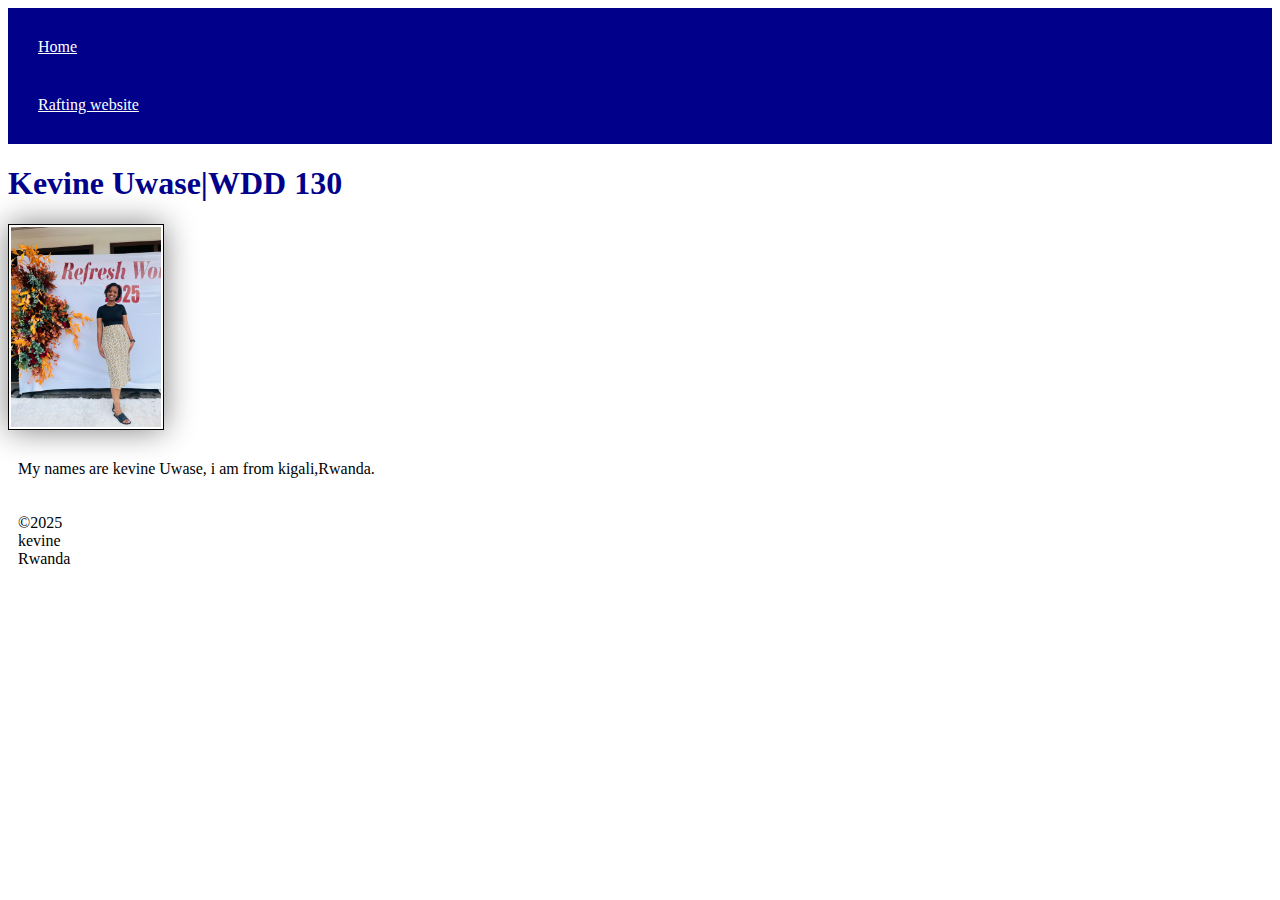
<file: index.html>
<!Doctype html>
<html lang="eng-us" >
    <head> 
        <meta charset="UTF-8">
        <meta name="viewport" content="width=device-width, initial-scale=1.0">
        <title>Kevine Uwase|WDD 130</title>
        <link rel="stylesheet" href="Styles/styles.css">
    </head>
    <body>
        <header>
            <nav>
                <a href="#">Home</a>
                <a href="wwr/">Rafting website</a>
            </nav>
        </header>
        <main>
            <h1>Kevine Uwase|WDD 130</h1>
            <img src="images/profile.jpeg" alt="kevine" width="200px">
            <p>My names are kevine Uwase, i am from kigali,Rwanda.</p>

        </main>
        <footer>
            <p>©2025<br/> kevine<br/> Rwanda<br/></p>
        </footer>
    </body>
</file>
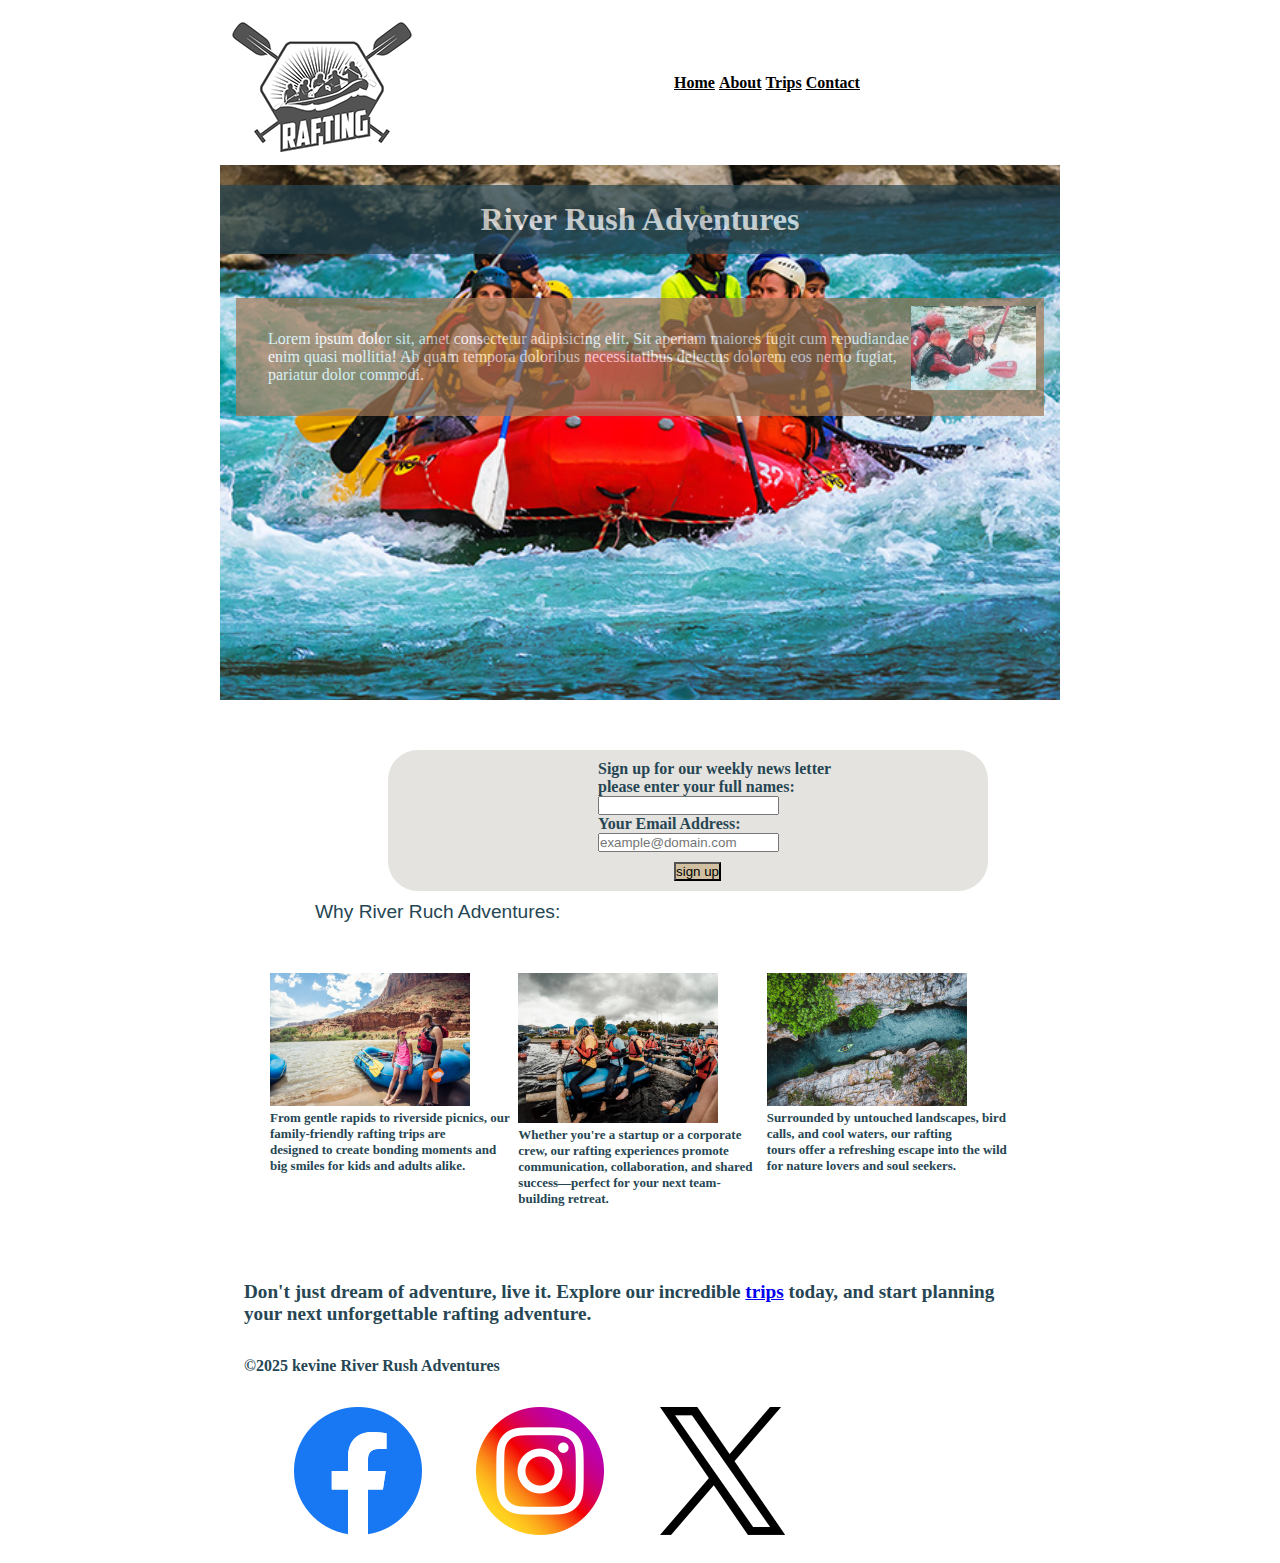
<file: wwr/index.html>
<!DOCTYPE html>
 <html lang="en">
    <head>
         <meta charset="UTF-8">
         <meta name="author" content="Kevine Uwase">
         <meta name="viewport" content="width=device-width, initial-scale=1.0">
         <meta name="discription" content="Home">
         <title>River Rush Adventures Home page</title>
         <link rel="preconnect" href="https://fonts.google.com/specimen/Oswald">
         <link rel="preconnect" href="https://fonts.google.com/specimen/Open+Sans" crossorigin>
         <link rel="preconnect" href="https://https://fonts.google.com/specimen/Roboto">
         <link rel="stylesheet" href="styles/rafting.css">
         
    </head>
    <body>
        <header>
           <img src="images/Logo.png" alt="Rafting company Logo">
           <nav>
            <a href="index.html">Home</a>
            <a href="about.html">About</a>
            <a href="trips.html">Trips</a>
            <a href="contact.html">Contact</a>
           </nav> 
        </header>
        <main>
            <div class="hero">
                <img src="images/hero.jpg" alt="hero background image">
                <h1>River Rush Adventures</h1>
                <article>
                     <img src="images/happy_customer.jpeg" alt="happy customers">
                    <p>Lorem ipsum dolor sit, amet consectetur adipisicing elit. Sit aperiam maiores fugit cum repudiandae enim quasi mollitia! Ab quam tempora doloribus necessitatibus delectus dolorem eos nemo fugiat, pariatur dolor commodi.</p>
               </article>
            </div>
            <div class="form">
                <form>
                    <label>Sign up for our weekly news letter</label> <br>
                    <label for="names">please enter your full names: </label> <br>
                    <input type="text" id="names" name="names"><br>
                    <label for="email">Your Email Address:</label><br>
                    <input type="email" id="email" name="email" placeholder="example@domain.com"><br>
                    <button type="submit">sign up</button>
                </form>

            </div>
            <span>Why River Ruch Adventures: </span>
            <div class="css_grid">
                <figure>
                    <img src="images/image_homepage.jpg" alt="family rafting">
                    <figcaption>From gentle rapids to riverside picnics, our family-friendly rafting trips are <br> designed to create bonding moments and big smiles for kids and adults alike.

                    </figcaption>
                </figure>
                 <figure>
                    <img src="images/image2_homepage.jpg" alt="team play">
                    <figcaption>Whether you're a startup or a corporate crew, our rafting experiences promote <br> communication, collaboration, and shared success—perfect for your next team-building retreat.</figcaption>

                </figure>
                 <figure>
                    <img src="images/image3_homepage.jpg" alt="nature">
                    <figcaption>Surrounded by untouched landscapes, bird calls, and cool waters, our rafting <br> tours offer a refreshing escape into the wild for nature lovers and soul seekers.</figcaption>
                </figure>
            </div>
            <p id="home_page">Don't just dream of adventure, live it. Explore our incredible <a href="trips.html">trips</a> today, and start planning your next unforgettable rafting adventure. </p>

        </main>
        <footer>
            <p> ©2025  kevine River Rush Adventures </p>
            <nav class="socialmedia">
                <a href="https://facebook.com">
                    <img src="images/facebook.webp" alt="Facebook Logo">
                </a>
                <a href="https://instagram.com">
                    <img src="images/instagram.webp" alt="instagram logo">
                </a>
                <a href="https://twitter.com">
                    <img src="images/twitter.webp" alt="twitter logo">
                </a>
            </nav>
        </footer>
    </body>
</html>
</file>
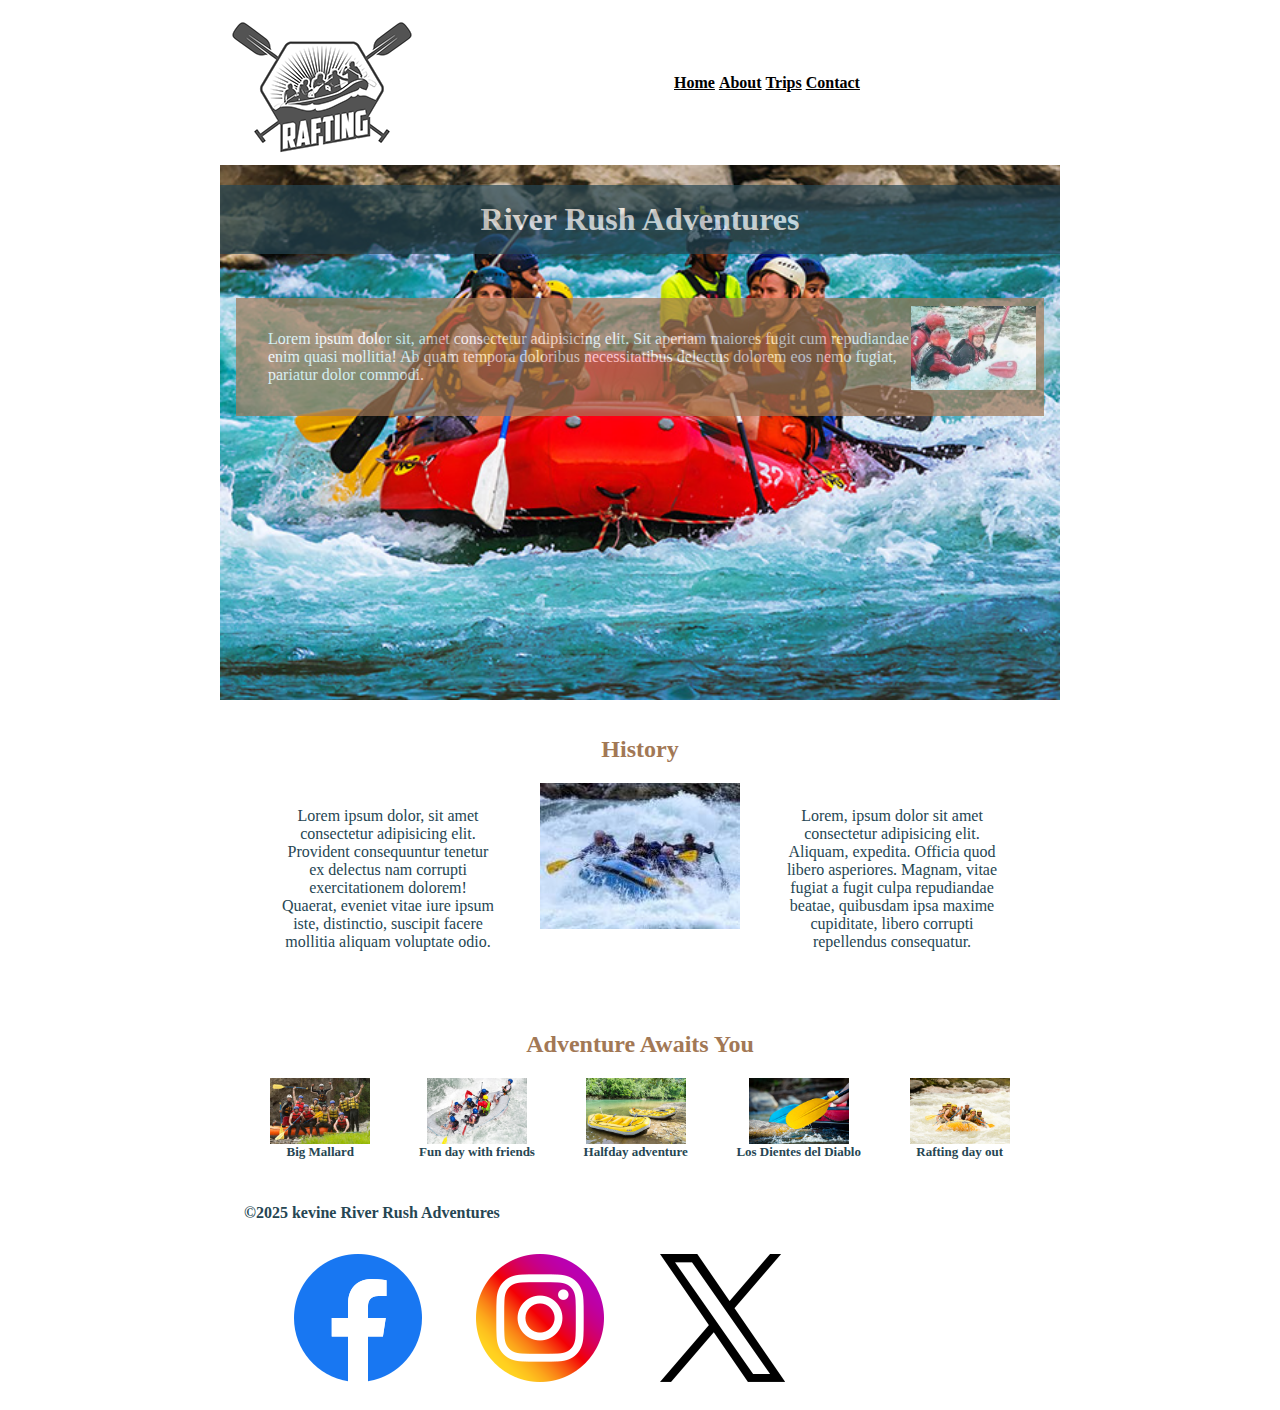
<file: wwr/about.html>
<!DOCTYPE html>
 <html lang="en">
    <head>
         <meta charset="UTF-8">
         <meta name="author" content="Kevine Uwase">
         <meta name="viewport" content="width=device-width, initial-scale=1.0">
         <meta name="discription" content="about us">
         <title>River Rush Adventures About us</title>
         <link rel="preconnect" href="https://fonts.google.com/specimen/Oswald">
         <link rel="preconnect" href="https://fonts.google.com/specimen/Open+Sans" crossorigin>
         <link rel="preconnect" href="https://https://fonts.google.com/specimen/Roboto">
         <link rel="stylesheet" href="styles/rafting.css">
         
    </head>
    <body>
        <header>
           <img src="images/Logo.png" alt="Rafting company Logo">
           <nav>
            <a href="index.html">Home</a>
            <a href="about.html">About</a>
            <a href="trips.html">Trips</a>
            <a href="contact.html">Contact</a>
           </nav> 
        </header>
        <main>
            <div class="hero">
                <img src="images/hero.jpg" alt="hero background image">
                <h1>River Rush Adventures</h1>
                <article>
                     <img src="images/happy_customer.jpeg" alt="happy customers">
                    <p>Lorem ipsum dolor sit, amet consectetur adipisicing elit. Sit aperiam maiores fugit cum repudiandae enim quasi mollitia! Ab quam tempora doloribus necessitatibus delectus dolorem eos nemo fugiat, pariatur dolor commodi.</p>

                </article>
            </div>
            <section class="history">
                <h2>History</h2>
                <p>Lorem ipsum dolor, sit amet consectetur adipisicing elit. Provident consequuntur tenetur ex delectus nam corrupti exercitationem dolorem! Quaerat, eveniet vitae iure ipsum iste, distinctio, suscipit facere mollitia aliquam voluptate odio.</p>
                <img src="images/history.jpg" alt="history image">
                <p>Lorem, ipsum dolor sit amet consectetur adipisicing elit. Aliquam, expedita. Officia quod libero asperiores. Magnam, vitae fugiat a fugit culpa repudiandae beatae, quibusdam ipsa maxime cupiditate, libero corrupti repellendus consequatur.</p>
            
            </section>
            <section class="adventure">
                <h2>Adventure Awaits You</h2>
                <div>
                <figure>
                   <img src="images/adventure1.jpg" alt="adventure1"> 
                   <figcaption>Big Mallard</figcaption>
                </figure> 

                <figure> 
                     <img src="images/adventure2.jpg" alt="adventure2"> 
                     <figcaption>Fun day with friends</figcaption>
                </figure>
                 <figure>
                     <img src="images/adventure3.jpg" alt="adventure3">
                     <figcaption>Halfday adventure</figcaption>
                 </figure>
                <figure> 
                     <img src="images/adventure4.jpg" alt="adventure4">
                     <figcaption> Los Dientes del Diablo</figcaption>
                </figure>
                <figure>  
                     <img src="images/adventure5.jpg" alt="adventure5"> 
                     <figcaption>Rafting day out</figcaption>
                </figure> </div>
            
            </section>
        </main>
        <footer>
            <p> ©2025  kevine River Rush Adventures </p>
            <nav class="socialmedia">
                <a href="https://facebook.com">
                    <img src="images/facebook.webp" alt="Facebook Logo">
                </a>
                <a href="https://instagram.com">
                    <img src="images/instagram.webp" alt="instagram logo">
                </a>
                <a href="https://twitter.com">
                    <img src="images/twitter.webp" alt="twitter logo">
                </a>
            </nav>
        </footer>
    </body>
</html>
</file>
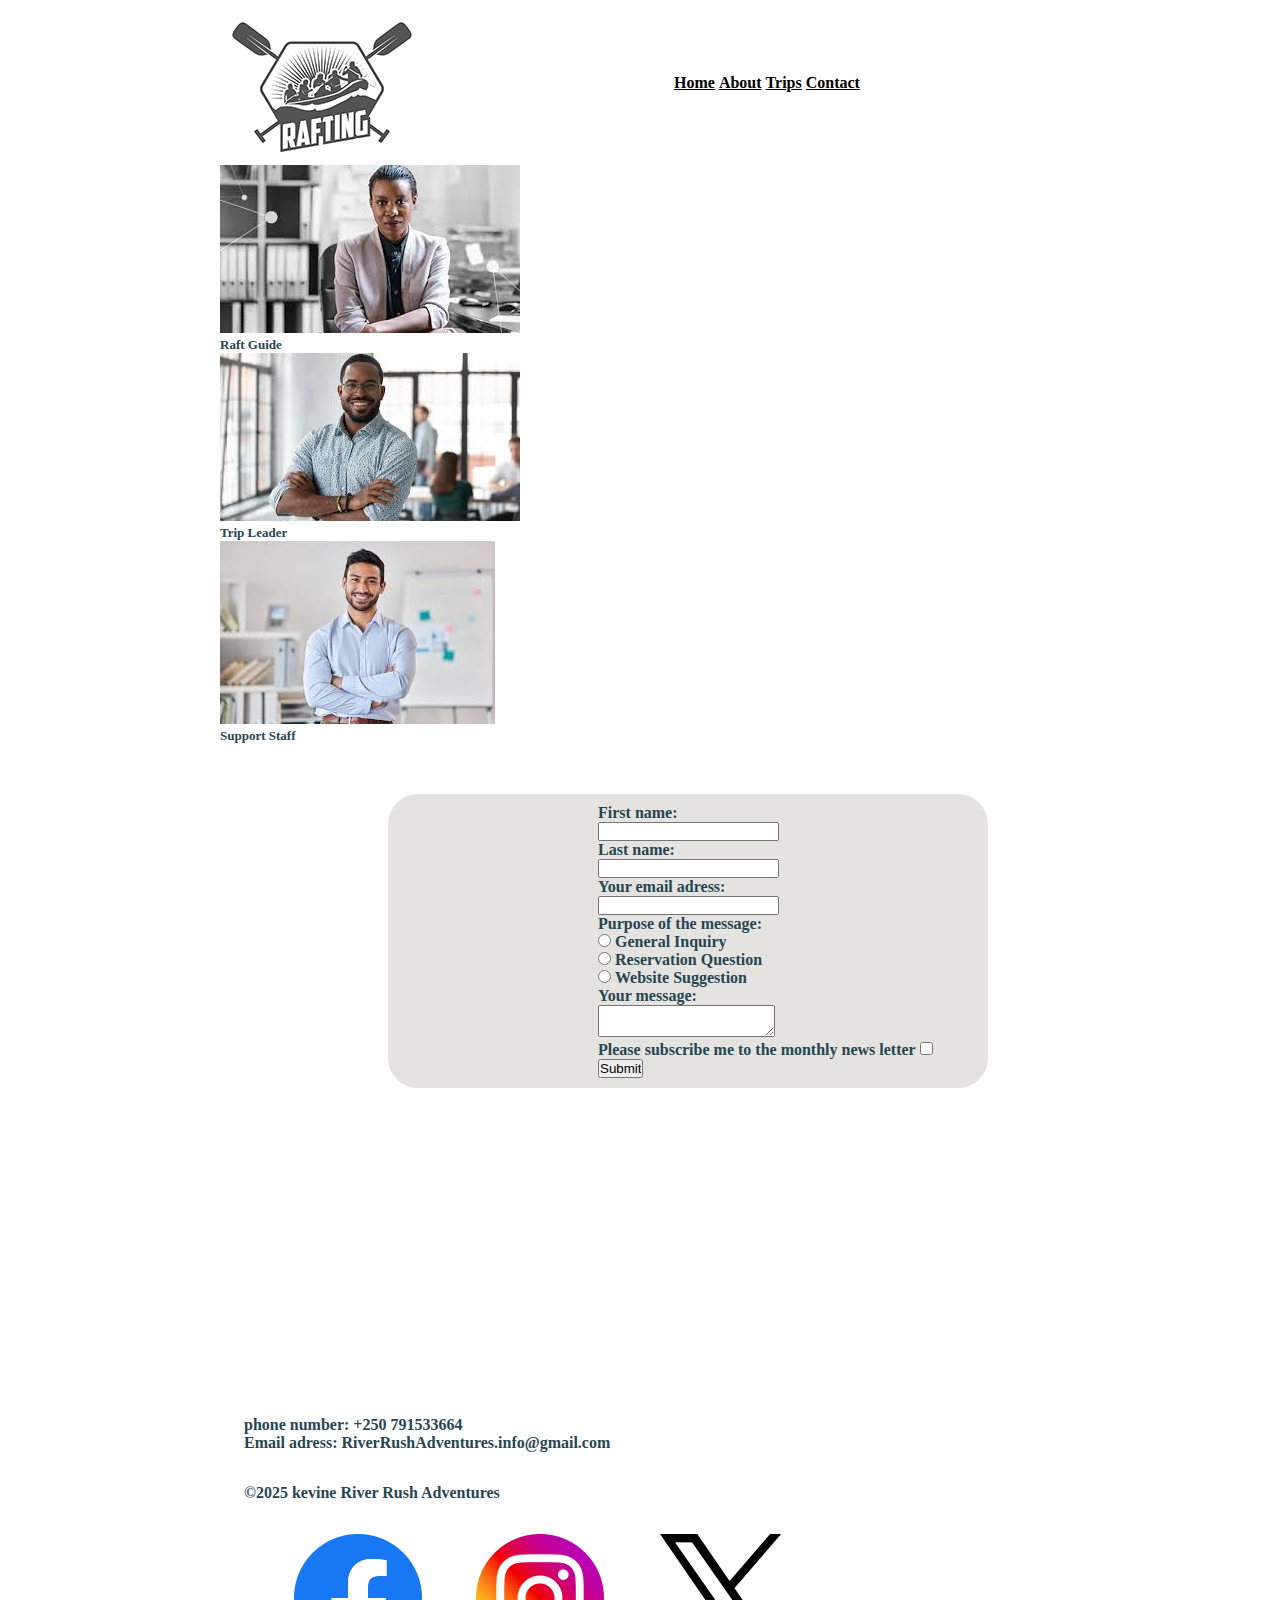
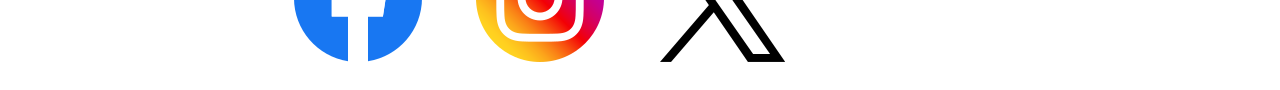
<file: wwr/contact.html>
<!DOCTYPE html>
 <html lang="en">
    <head>
         <meta charset="UTF-8">
         <meta name="author" content="Kevine Uwase">
         <meta name="viewport" content="width=device-width, initial-scale=1.0">
         <title>River Rush Adventures contact</title>
         <link rel="preconnect" href="https://fonts.google.com/specimen/Oswald">
         <link rel="preconnect" href="https://fonts.google.com/specimen/Open+Sans" crossorigin>
         <link rel="preconnect" href="https://https://fonts.google.com/specimen/Roboto">
         <link rel="stylesheet" href="styles/rafting.css">
         
    </head>
    <body>
        <header>
           <img src="images/Logo.png" alt="Rafting company Logo">
           <nav>
            <a href="index.html">Home</a>
            <a href="about.html">About</a>
            <a href="trips.html">Trips</a>
            <a href="contact.html">Contact</a>
           </nav> 
        </header>
        <main>
            <figure>
                <img src="images/employee1.jpg" alt="Raft Guide">
                <figcaption>Raft Guide</figcaption>
            </figure>
             <figure>
                <img src="images/employee2.jpg" alt="Trip Leader">
                <figcaption>Trip Leader</figcaption>
            </figure>
             <figure>
                <img src="images/employee3.jpg" alt="Support Staff">
                <figcaption>Support Staff</figcaption>
            </figure>
            <div class="form">
            <form>
                <label for="fname">First name:</label><br>
                <input type="text" name="fname"><br>
                <label for="lname">Last name:</label><br>
                <input type="text" name="lname"><br>
                <label for="email">Your email adress:</label><br>
                <input type="text" adress="email"><br>
                <label>Purpose of the message:</label> <br>
                <input type="radio" id="GI" name="purpose" value="General inquiry">
                <label for="GI">General Inquiry</label><br>
                <input type="radio" id="RQ" name="purpose" value="Reservation Question">
                <label for="RQ">Reservation Question</label><br>
                <input type="radio" id="WS" name="purpose" value="Website Suggestion">
                <label for="WS">Website Suggestion</label><br>
                <Label for="message">Your message:</Label> <br>
                <textarea id="message" name="message" rows="2" cols="20"></textarea> <br>
                <label for="checkbox">Please subscribe me to the monthly news letter</label>
                <input type="checkbox" id="checkbox" value="yes"><br>
                <input type="submit" value="Submit">

            </form>
            </div>
            <div class="contact_info">
             <p>
               
                <iframe src="https://www.google.com/maps/embed?pb=!1m18!1m12!1m3!1d3987.505047013211!2d30.055122277515594!3d-1.951171892954561!2m3!1f0!2f0!3f0!3m2!1i1024!2i768!4f13.1!3m3!1m2!1s0x19dca5a86d814c61%3A0x7d3b83e12b1c11a9!2sNorrsken%20House%20Kigali!5e0!3m2!1sen!2srw!4v1748885433668!5m2!1sen!2srw" width="400" height="300" style="border:0;" allowfullscreen="" loading="lazy" referrerpolicy="no-referrer-when-downgrade"></iframe><br> phone number: +250 791533664 <br>
                Email adress: RiverRushAdventures.info@gmail.com <br>
        
             </p>   

            </div>
             
        </main>
        <footer>
            <p> ©2025  kevine River Rush Adventures </p>
            <nav class="socialmedia">
                <a href="https://facebook.com">
                    <img src="images/facebook.webp" alt="Facebook Logo">
                </a>
                <a href="https://instagram.com">
                    <img src="images/instagram.webp" alt="instagram logo">
                </a>
                <a href="https://twitter.com">
                    <img src="images/twitter.webp" alt="twitter logo">
                </a>
            </nav>
        </footer>
    </body>
</html>
</file>
<file: Styles/styles.css>
nav{
    background-color: darkblue;
    padding: 10px;
}
nav a{
    color: white;
    display: block;
    padding: 20px;
}

h1{
    color: darkblue;
}
img{
    width: 150px;
    height: auto;
    border: 1px solid black;
    padding: 2px;
    box-shadow: 0 0 30px gray;
}
p{
    padding: 10px;
}

nav{
    background-color: darkblue;
    padding: 10px;
}
nav a{
    color: white;
    display: block;
    padding: 20px;
}

h1{
    color: darkblue;
}
img{
    width: 150px;
    height: auto;
    border: 1px solid black;
    padding: 2px;
    box-shadow: 0 0 30px gray;
}
p{
    padding: 10px;
}
</file>
<file: wwr/styles/rafting.css>
:root{
    --primary-color:#a27855;
    --secondary-color:#f4a261;
    --accent1-color:#264653;
    --accent2-color:#e9c46a;
    --heading-font:"Oswald", san-serif;
    --body-font:"open Sans", san-serif;
}
 

header{
    background-color: white;
    color: var(--accent2-color);
    display: grid;
    grid-template-columns: 1fr 1fr;
    gap: 20px;
}
header a{
  color: black;
  font-weight: bold;
}
nav{
    justify-content: center;
    align-content: center;
}
*{
    margin: 0;
    padding: 0;
    box-sizing: border-box;
}
body{
    font-family: var(--body-font);
    color: var(--accent1-color);
}
header,main,footer{
    width: 840px;
    margin: 0 auto;
}
h1,h2{
    font-family: var(--heading-font);
    color: var(--primary-color);
}
nav,p,section,article{
    margin: 16px;
    padding: 8px;
}
.socialmedia a{
    text-decoration: none;
}
.hero {
    position: relative;
}
.hero img{
    display: block;
    width: 100%;
    height: auto;
}
h1{
    position: absolute;
    top: 20px;
    width: 100%;
    padding: 16px;
    text-align: center;
    opacity: 0.7;
    background-color: var(--accent1-color);
    color:#fff;
}
article{
    position: absolute;
    bottom: 50%;
    align-items: center;
    opacity: 0.7;
    background-color: #a27855;
    color:#fff;
    
}
 

.hero article img{
    float: right;
    width: 125px;
}
.history {
  display: grid;
  grid-template-areas:
    "heading heading heading"
    "left image right";
  grid-template-columns: 1fr auto 1fr;
  gap: 20px;
  text-align: center;
  padding: 20px;
}

.history h2 {
  grid-area: heading;
}

.history .left {
  grid-area: left;
  max-width: 300px;
  text-align: left;
}

.history .right {
  grid-area: right;
  max-width: 300px;
  text-align: right;
}

.history img {
  grid-area: image;
  width: 200px;
  height: auto;
}
.adventure {
  padding: 20px;
  text-align: center;
}

.adventure h2 {
  margin-bottom: 20px;
}

.adventure > div {
  display: flex;
  justify-content: space-between;
  gap: 20px;
  flex-wrap: nowrap;
  overflow-x: auto;
}

.adventure figure {
  flex: 1 0 auto;
  text-align: center;
  margin: 0;
}

.adventure img {
  width: 100px;
  height: auto;
  display: block;
  margin: 0 auto;
}
footer a{
margin-left: 50px;
  
}

footer p{
 font-weight: bolder;
}
.images{
  display: flex;
  gap: 2rem;
}
.form{
  background-color: rgb(229, 227, 223);
  padding: 10px;
  margin-top: 50px;
  width: 600px;
  border-radius: 30px;
  margin-left: 20%;
  margin-bottom: 10px;
  padding-left: 25%;
}
.form label{
  font-weight: bold;
  
}
.form button{
  margin-left: 20%;
  margin-top: 10px;
  background-color: rgb(208, 192, 161);
}
.contact_info p{
  font-weight: bold;
  
}
.css_grid{
  display: grid;
  grid-template-columns: repeat(3, 1fr);
  
  gap: 5px;
  padding: 50px;

}
.css_grid img{
  width:200px ;
}

figcaption{
  font-weight: bold;
  font-size: small;
}
span{
padding:95px;
font-size: larger;
font-family: Impact, Haettenschweiler, 'Arial Narrow', sans-serif;
}
#home_page{
  font-size: larger;
  font-weight: bold;
}
</file>
